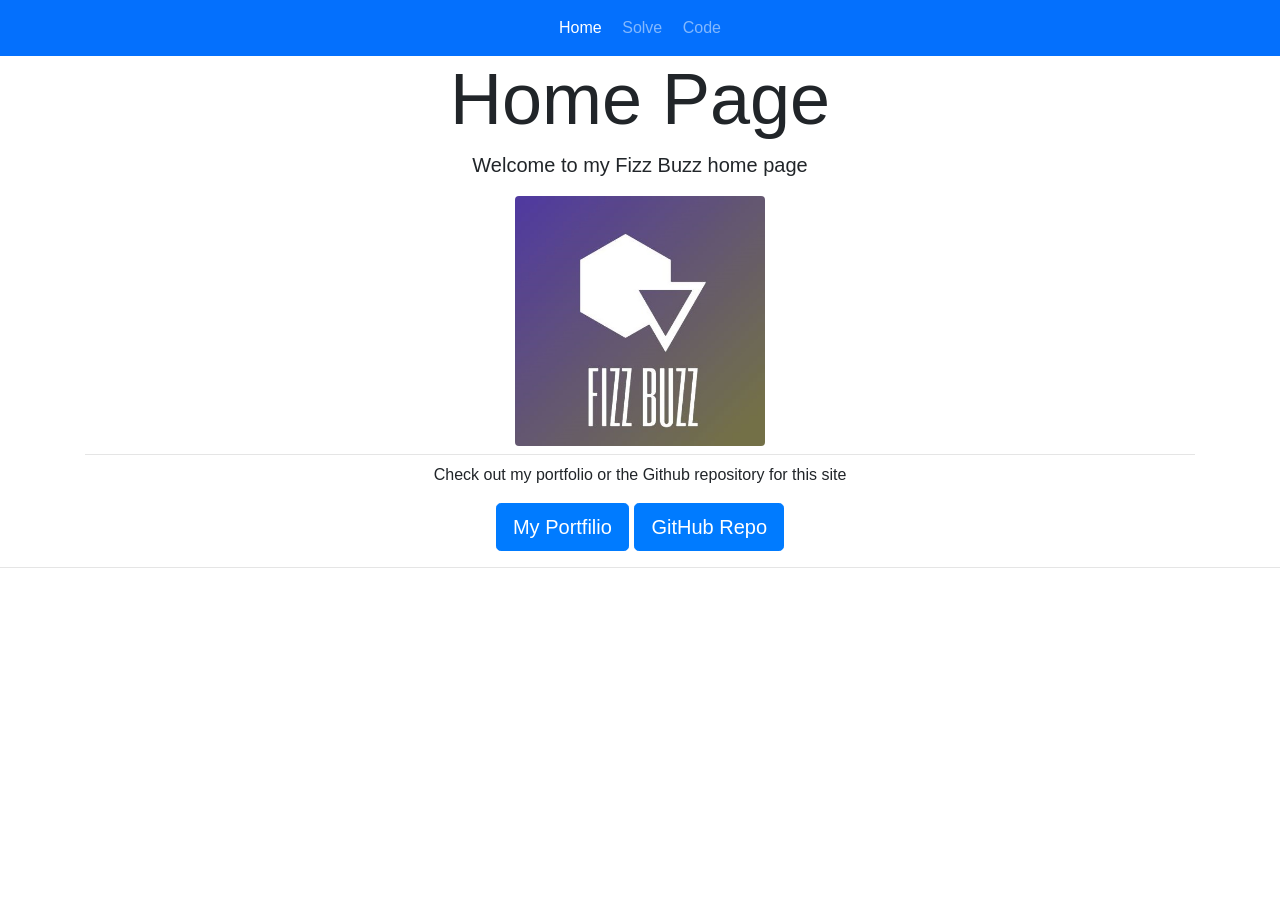
<file: index.html>
<!doctype html>
<html lang="en">
<head>
    <title>Fizz Buzz</title>
    <!-- Required meta tags -->
    <meta charset="utf-8">
    <meta name="viewport" content="width=device-width, initial-scale=1, shrink-to-fit=no">

    <!-- Bootstrap CSS -->
    <link rel="stylesheet" href="https://stackpath.bootstrapcdn.com/bootstrap/4.3.1/css/bootstrap.min.css" 
    integrity="sha384-ggOyR0iXCbMQv3Xipma34MD+dH/1fQ784/j6cY/iJTQUOhcWr7x9JvoRxT2MZw1T" crossorigin="anonymous">
    
    <!-- Custom CSS -->
    <link rel="stylesheet" type="text/css" href="css/custom.css">
</head>
<body>
    <!-- Navbar -->
    <nav class="navbar navbar-expand-sm navbar-dark" style="background-color: #0470fd;">
        <div class="collapse navbar-collapse" id="collapsibleNavId">
            <ul class="navbar-nav mr-auto mt-2 mt-lg-0">
                <li class="nav-item active">
                    <a class="nav-link" href="index.html">Home<span class="sr-only">(current)</span></a>
                </li>
                <li class="nav-item">
                    <a class="nav-link" href="solve.html">Solve</a>
                </li>
                <li class="nav-item">
                    <a class="nav-link" href="code.html">Code</a>
                </li>
            </ul>
        </div>
    </nav>

    <!-- Jumbotron sections -->
    <div class="jumbotron-fluid text-center">
        <div class="container">
            <h1 class="display-3">Home Page</h1>
            <p class="lead">Welcome to my Fizz Buzz home page</p>
            <img height="250px" width="250px" src="img/fizzbuzz.JPG" class="text-center rounded">
            <hr class="my-2">
            <p>Check out my portfolio or the Github repository for this site</p>
            <p class="lead">
                <a class="btn btn-primary btn-lg" target="_blank"
                href="https://adenjessee.netlify.app/" role="button">My Portfilio</a>
                <a class="btn btn-primary btn-lg"  target="_blank"
                href="https://github.com/adenjessee/FizzBuzz" role="button">GitHub Repo</a>
            </p>
        </div>
    </div>

    <hr>

    <!-- Optional JavaScript -->
    <!-- jQuery first, then Popper.js, then Bootstrap JS -->
    <script src="https://code.jquery.com/jquery-3.3.1.slim.min.js" 
    integrity="sha384-q8i/X+965DzO0rT7abK41JStQIAqVgRVzpbzo5smXKp4YfRvH+8abtTE1Pi6jizo" crossorigin="anonymous"></script>
    <script src="https://cdnjs.cloudflare.com/ajax/libs/popper.js/1.14.7/umd/popper.min.js" 
    integrity="sha384-UO2eT0CpHqdSJQ6hJty5KVphtPhzWj9WO1clHTMGa3JDZwrnQq4sF86dIHNDz0W1" crossorigin="anonymous"></script>
    <script src="https://stackpath.bootstrapcdn.com/bootstrap/4.3.1/js/bootstrap.min.js" 
    integrity="sha384-JjSmVgyd0p3pXB1rRibZUAYoIIy6OrQ6VrjIEaFf/nJGzIxFDsf4x0xIM+B07jRM" crossorigin="anonymous"></script>
    <script src="js/custom.js"></script>
</body>
</html>
</file>
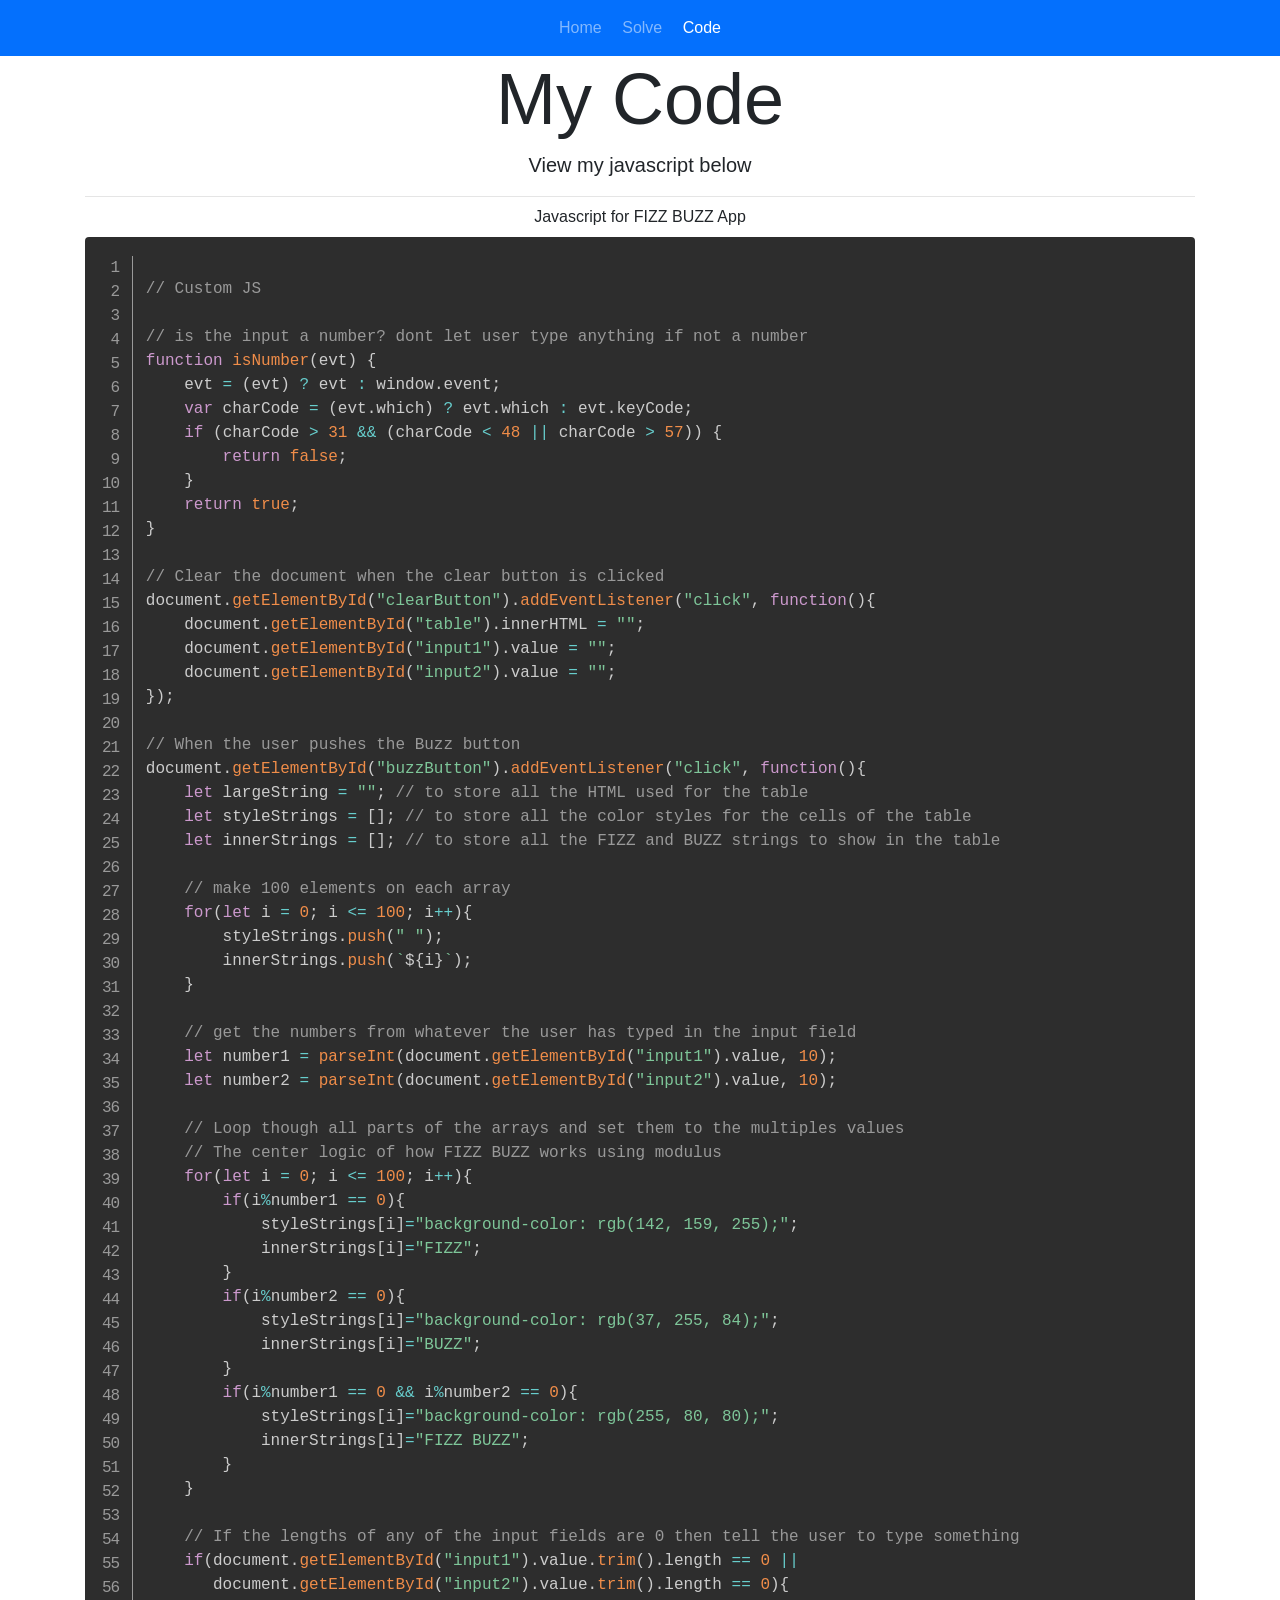
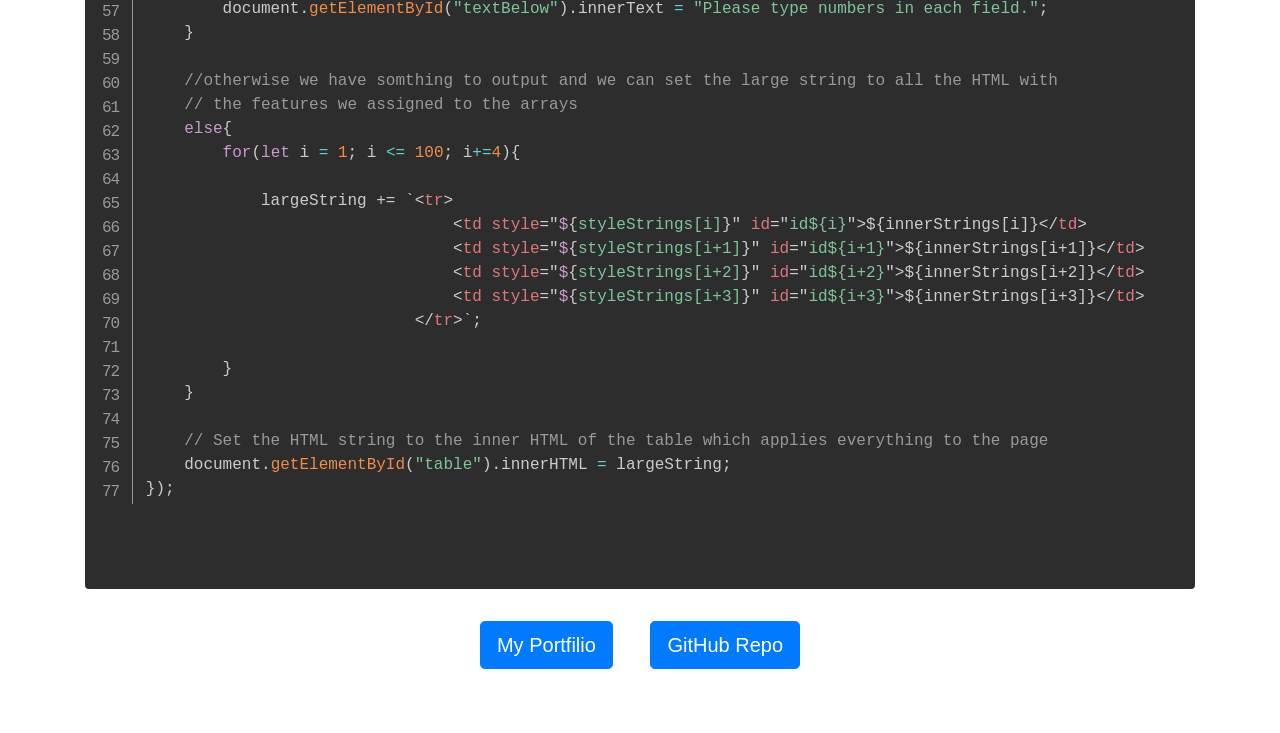
<file: code.html>
<!doctype html>
<html lang="en">
  <head>
    <title>Fizz Buzz</title>
    <!-- Required meta tags -->
    <meta charset="utf-8">
    <meta name="viewport" content="width=device-width, initial-scale=1, shrink-to-fit=no">

    <!-- Bootstrap CSS -->
    <link rel="stylesheet" href="https://stackpath.bootstrapcdn.com/bootstrap/4.3.1/css/bootstrap.min.css" 
    integrity="sha384-ggOyR0iXCbMQv3Xipma34MD+dH/1fQ784/j6cY/iJTQUOhcWr7x9JvoRxT2MZw1T" crossorigin="anonymous">
        
    <!-- Custom CSS -->
    <link rel="stylesheet" type="text/css" href="css/custom.css">
    <link rel="stylesheet" type="text/css" href="css/prism.css">
</head>
<body>
    <!-- Navbar -->
    <nav class="navbar navbar-expand-sm navbar-dark" style="background-color: #0470fd;">
        <!-- <a class="navbar-brand" href="#">Navbar</a>
        <button class="navbar-toggler d-lg-none" type="button" data-toggle="collapse" data-target="#collapsibleNavId" aria-controls="collapsibleNavId"
            aria-expanded="false" aria-label="Toggle navigation"></button> -->
        <div class="collapse navbar-collapse" id="collapsibleNavId">
            <ul class="navbar-nav mr-auto mt-2 mt-lg-0">
                <li class="nav-item">
                    <a class="nav-link" href="index.html">Home</a>
                </li>
                <li class="nav-item">
                    <a class="nav-link" href="solve.html">Solve</a>
                </li>
                <li class="nav-item active">
                    <a class="nav-link" href="code.html">Code<span class="sr-only">(current)</span></a>
                </li>
            </ul>
        </div>
    </nav>

    <!-- Jumbotron sections -->
    <div class="jumbotron-fluid text-center">
        <div class="container">
            <h1 class="display-3">My Code</h1>
            <p class="lead">View my javascript below</p>
            <hr class="my-2">
        </div>
    </div>

    <div class="container">
    <figure>
        <figcaption class="text-center">Javascript for FIZZ BUZZ App</figcaption>
            <pre class="rounded line-numbers data-line">
<code class="language-javascript">
// Custom JS

// is the input a number? dont let user type anything if not a number
function isNumber(evt) {
    evt = (evt) ? evt : window.event;
    var charCode = (evt.which) ? evt.which : evt.keyCode;
    if (charCode > 31 && (charCode < 48 || charCode > 57)) {
        return false;
    }
    return true;
}

// Clear the document when the clear button is clicked
document.getElementById("clearButton").addEventListener("click", function(){
    document.getElementById("table").innerHTML = "";
    document.getElementById("input1").value = "";
    document.getElementById("input2").value = "";
});

// When the user pushes the Buzz button
document.getElementById("buzzButton").addEventListener("click", function(){
    let largeString = ""; // to store all the HTML used for the table
    let styleStrings = []; // to store all the color styles for the cells of the table
    let innerStrings = []; // to store all the FIZZ and BUZZ strings to show in the table

    // make 100 elements on each array
    for(let i = 0; i <= 100; i++){
        styleStrings.push(" ");
        innerStrings.push(`${i}`);
    }

    // get the numbers from whatever the user has typed in the input field
    let number1 = parseInt(document.getElementById("input1").value, 10);
    let number2 = parseInt(document.getElementById("input2").value, 10);

    // Loop though all parts of the arrays and set them to the multiples values
    // The center logic of how FIZZ BUZZ works using modulus
    for(let i = 0; i <= 100; i++){
        if(i%number1 == 0){
            styleStrings[i]="background-color: rgb(142, 159, 255);";
            innerStrings[i]="FIZZ";
        }
        if(i%number2 == 0){
            styleStrings[i]="background-color: rgb(37, 255, 84);";
            innerStrings[i]="BUZZ";
        }
        if(i%number1 == 0 && i%number2 == 0){
            styleStrings[i]="background-color: rgb(255, 80, 80);";
            innerStrings[i]="FIZZ BUZZ";
        }
    }

    // If the lengths of any of the input fields are 0 then tell the user to type something 
    if(document.getElementById("input1").value.trim().length == 0 || 
       document.getElementById("input2").value.trim().length == 0){
        document.getElementById("textBelow").innerText = "Please type numbers in each field.";
    }

    //otherwise we have somthing to output and we can set the large string to all the HTML with 
    // the features we assigned to the arrays
    else{
        for(let i = 1; i <= 100; i+=4){
</code><code class="language-html"><script type="text/html">
            largeString += `<tr>
                                <td style="${styleStrings[i]}" id="id${i}">${innerStrings[i]}</td>
                                <td style="${styleStrings[i+1]}" id="id${i+1}">${innerStrings[i+1]}</td>
                                <td style="${styleStrings[i+2]}" id="id${i+2}">${innerStrings[i+2]}</td>
                                <td style="${styleStrings[i+3]}" id="id${i+3}">${innerStrings[i+3]}</td>
                            </tr>`;</script>
</code><code class="language-javascript">
        }
    }

    // Set the HTML string to the inner HTML of the table which applies everything to the page
    document.getElementById("table").innerHTML = largeString;
});
</code>
</code>
            </pre>
        </figure>
    </div>

    <div class="text-center">
        <p class="lead">
            <a class="m-3 mb-5 btn btn-primary btn-lg" target="_blank"
            href="https://adenjessee.netlify.app/" role="button">My Portfilio</a>
            <a class="m-3 mb-5 btn btn-primary btn-lg"  target="_blank"
            href="https://github.com/adenjessee/TacoCat" role="button">GitHub Repo</a>
        </p>
    </div>

    <!-- Optional JavaScript -->
    <!-- jQuery first, then Popper.js, then Bootstrap JS -->
    <script src="https://code.jquery.com/jquery-3.3.1.slim.min.js" 
    integrity="sha384-q8i/X+965DzO0rT7abK41JStQIAqVgRVzpbzo5smXKp4YfRvH+8abtTE1Pi6jizo" crossorigin="anonymous"></script>
    <script src="https://cdnjs.cloudflare.com/ajax/libs/popper.js/1.14.7/umd/popper.min.js" 
    integrity="sha384-UO2eT0CpHqdSJQ6hJty5KVphtPhzWj9WO1clHTMGa3JDZwrnQq4sF86dIHNDz0W1" crossorigin="anonymous"></script>
    <script src="https://stackpath.bootstrapcdn.com/bootstrap/4.3.1/js/bootstrap.min.js" 
    integrity="sha384-JjSmVgyd0p3pXB1rRibZUAYoIIy6OrQ6VrjIEaFf/nJGzIxFDsf4x0xIM+B07jRM" crossorigin="anonymous"></script>
    <script src="js/custom.js"></script>
    <script src="js/prism.js"></script>

</body>
</html>
</file>
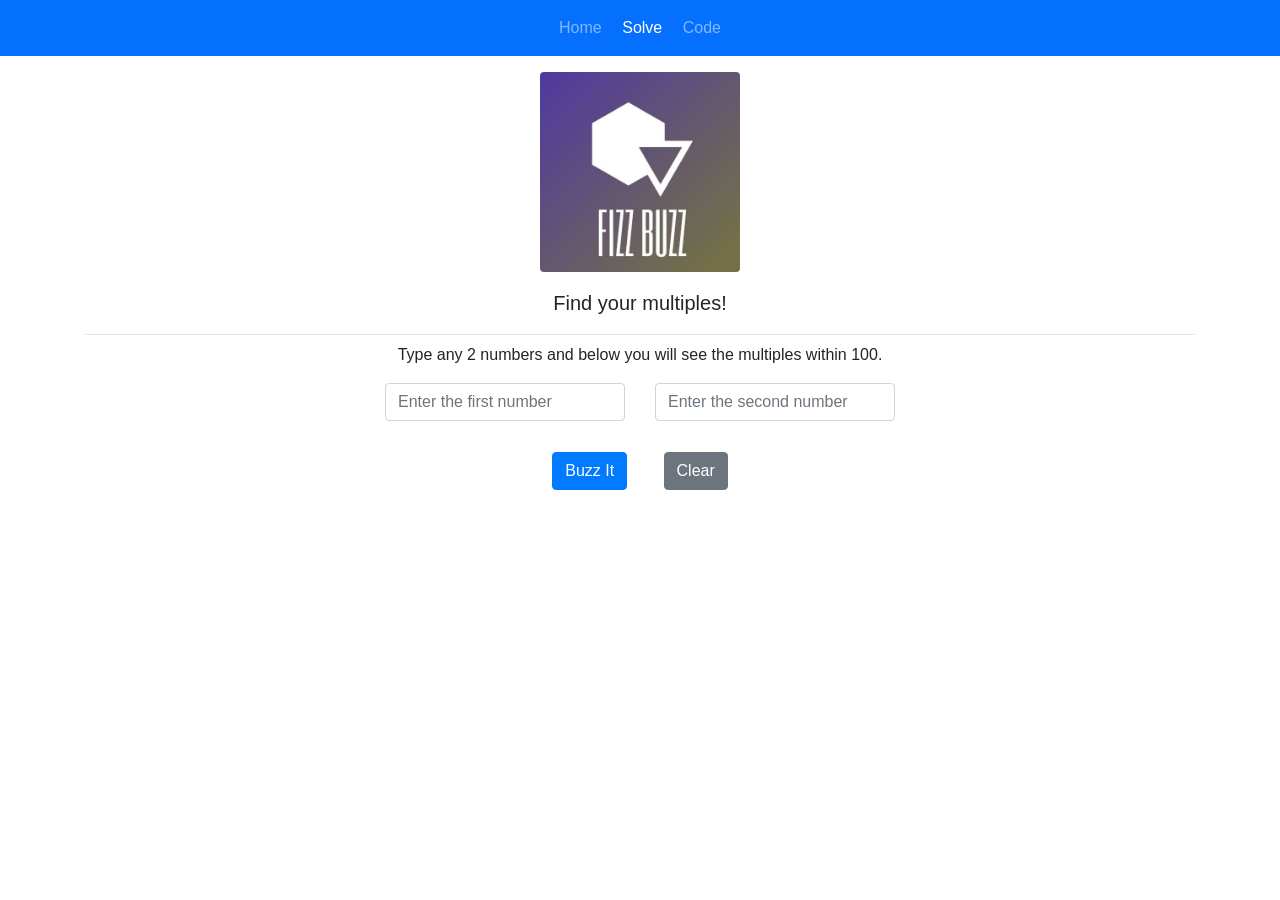
<file: solve.html>
<!doctype html>
<html lang="en">
<head>
    <title>Fizz Buzz</title>
    <!-- Required meta tags -->
    <meta charset="utf-8">
    <meta name="viewport" content="width=device-width, initial-scale=1, shrink-to-fit=no">

    <!-- Bootstrap CSS -->
    <link rel="stylesheet" href="https://stackpath.bootstrapcdn.com/bootstrap/4.3.1/css/bootstrap.min.css" 
    integrity="sha384-ggOyR0iXCbMQv3Xipma34MD+dH/1fQ784/j6cY/iJTQUOhcWr7x9JvoRxT2MZw1T" crossorigin="anonymous">
        
    <!-- Custom CSS -->
    <link rel="stylesheet" type="text/css" href="css/custom.css">
</head>
<body>
    <!-- Navbar -->
    <nav class="navbar navbar-expand-sm navbar-dark" style="background-color: #0470fd;">
        <div class="collapse navbar-collapse" id="collapsibleNavId">
            <ul class="navbar-nav mr-auto mt-2 mt-lg-0">
                <li class="nav-item">
                    <a class="nav-link" href="index.html">Home</a>
                </li>
                <li class="nav-item active">
                    <a class="nav-link" href="solve.html">Solve<span class="sr-only">(current)</span></a>
                </li>
                <li class="nav-item">
                    <a class="nav-link" href="code.html">Code</a>
                </li>
            </ul>
        </div>
    </nav>

    <!-- Jumbotron sections -->
    <div class="jumbotron-fluid text-center">
        <div class="container">
            <img width="200" height="200" src="img/fizzbuzz.JPG" class="text-center rounded m-3">
            <p class="lead">Find your multiples!</p>
            <hr class="my-2">
            <p>Type any 2 numbers and below you will see the multiples within 100.</p>
        </div>
    </div>

    
    <!-- UI -->
    <div class="container text-center">
        <div class="row add-space">
            <!-- input -->
            <div class="col-md-3"></div>
            <div class="col-md-3">
                <input  onkeypress="return isNumber(event)" id="input1" type="text" class="form-control" placeholder="Enter the first number">
            </div>
            <div class="col-md-3">
                <input  onkeypress="return isNumber(event)" id="input2" type="text" class="form-control" placeholder="Enter the second number">
            </div>
            <div class="col-md-3"></div>
        </div>
        <div class="row text-center">
            <!-- button -->
            <div class="col">
                <button id="buzzButton" class="btn btn-primary m-3">Buzz It</button>
                <button id="clearButton" class="btn btn-secondary m-3">Clear</button>
            </div>
        </div>
        <table class="table m-3">
            <tbody id="table">
              
            </tbody>
        </table>
        <span id="textBelow" class="text-center m-4 h4"></span>
    </div>

    <!-- Optional JavaScript -->
    <!-- jQuery first, then Popper.js, then Bootstrap JS -->
    <script src="https://code.jquery.com/jquery-3.3.1.slim.min.js" 
    integrity="sha384-q8i/X+965DzO0rT7abK41JStQIAqVgRVzpbzo5smXKp4YfRvH+8abtTE1Pi6jizo" crossorigin="anonymous"></script>
    <script src="https://cdnjs.cloudflare.com/ajax/libs/popper.js/1.14.7/umd/popper.min.js" 
    integrity="sha384-UO2eT0CpHqdSJQ6hJty5KVphtPhzWj9WO1clHTMGa3JDZwrnQq4sF86dIHNDz0W1" crossorigin="anonymous"></script>
    <script src="https://stackpath.bootstrapcdn.com/bootstrap/4.3.1/js/bootstrap.min.js" 
    integrity="sha384-JjSmVgyd0p3pXB1rRibZUAYoIIy6OrQ6VrjIEaFf/nJGzIxFDsf4x0xIM+B07jRM" crossorigin="anonymous"></script>
    <script src="js/custom.js"></script>
</body>
</html>
</file>
<file: css/custom.css>
.add-space{
    margin: 15px;
}

.navbar-nav {
    float:none;
    margin:0 auto;
    display: block;
    text-align: center;
}

.navbar-nav > li {
    display: inline-block;
    float:none;
}
</file>
<file: css/prism.css>
/* PrismJS 1.23.0
https://prismjs.com/download.html#themes=prism-tomorrow&languages=markup+css+clike+javascript&plugins=line-numbers */
/**
 * prism.js tomorrow night eighties for JavaScript, CoffeeScript, CSS and HTML
 * Based on https://github.com/chriskempson/tomorrow-theme
 * @author Rose Pritchard
 */

code[class*="language-"],
pre[class*="language-"] {
	color: #ccc;
	background: none;
	font-family: Consolas, Monaco, 'Andale Mono', 'Ubuntu Mono', monospace;
	font-size: 1em;
	text-align: left;
	white-space: pre;
	word-spacing: normal;
	word-break: normal;
	word-wrap: normal;
	line-height: 1.5;

	-moz-tab-size: 4;
	-o-tab-size: 4;
	tab-size: 4;

	-webkit-hyphens: none;
	-moz-hyphens: none;
	-ms-hyphens: none;
	hyphens: none;

}

/* Code blocks */
pre[class*="language-"] {
	padding: 1em;
	margin: .5em 0;
	overflow: auto;
}

:not(pre) > code[class*="language-"],
pre[class*="language-"] {
	background: #2d2d2d;
}

/* Inline code */
:not(pre) > code[class*="language-"] {
	padding: .1em;
	border-radius: .3em;
	white-space: normal;
}

.token.comment,
.token.block-comment,
.token.prolog,
.token.doctype,
.token.cdata {
	color: #999;
}

.token.punctuation {
	color: #ccc;
}

.token.tag,
.token.attr-name,
.token.namespace,
.token.deleted {
	color: #e2777a;
}

.token.function-name {
	color: #6196cc;
}

.token.boolean,
.token.number,
.token.function {
	color: #f08d49;
}

.token.property,
.token.class-name,
.token.constant,
.token.symbol {
	color: #f8c555;
}

.token.selector,
.token.important,
.token.atrule,
.token.keyword,
.token.builtin {
	color: #cc99cd;
}

.token.string,
.token.char,
.token.attr-value,
.token.regex,
.token.variable {
	color: #7ec699;
}

.token.operator,
.token.entity,
.token.url {
	color: #67cdcc;
}

.token.important,
.token.bold {
	font-weight: bold;
}
.token.italic {
	font-style: italic;
}

.token.entity {
	cursor: help;
}

.token.inserted {
	color: green;
}

pre[class*="language-"].line-numbers {
	position: relative;
	padding-left: 3.8em;
	counter-reset: linenumber;
}

pre[class*="language-"].line-numbers > code {
	position: relative;
	white-space: inherit;
}

.line-numbers .line-numbers-rows {
	position: absolute;
	pointer-events: none;
	top: 0;
	font-size: 100%;
	left: -3.8em;
	width: 3em; /* works for line-numbers below 1000 lines */
	letter-spacing: -1px;
	border-right: 1px solid #999;

	-webkit-user-select: none;
	-moz-user-select: none;
	-ms-user-select: none;
	user-select: none;

}

	.line-numbers-rows > span {
		display: block;
		counter-increment: linenumber;
	}

		.line-numbers-rows > span:before {
			content: counter(linenumber);
			color: #999;
			display: block;
			padding-right: 0.8em;
			text-align: right;
		}
</file>
